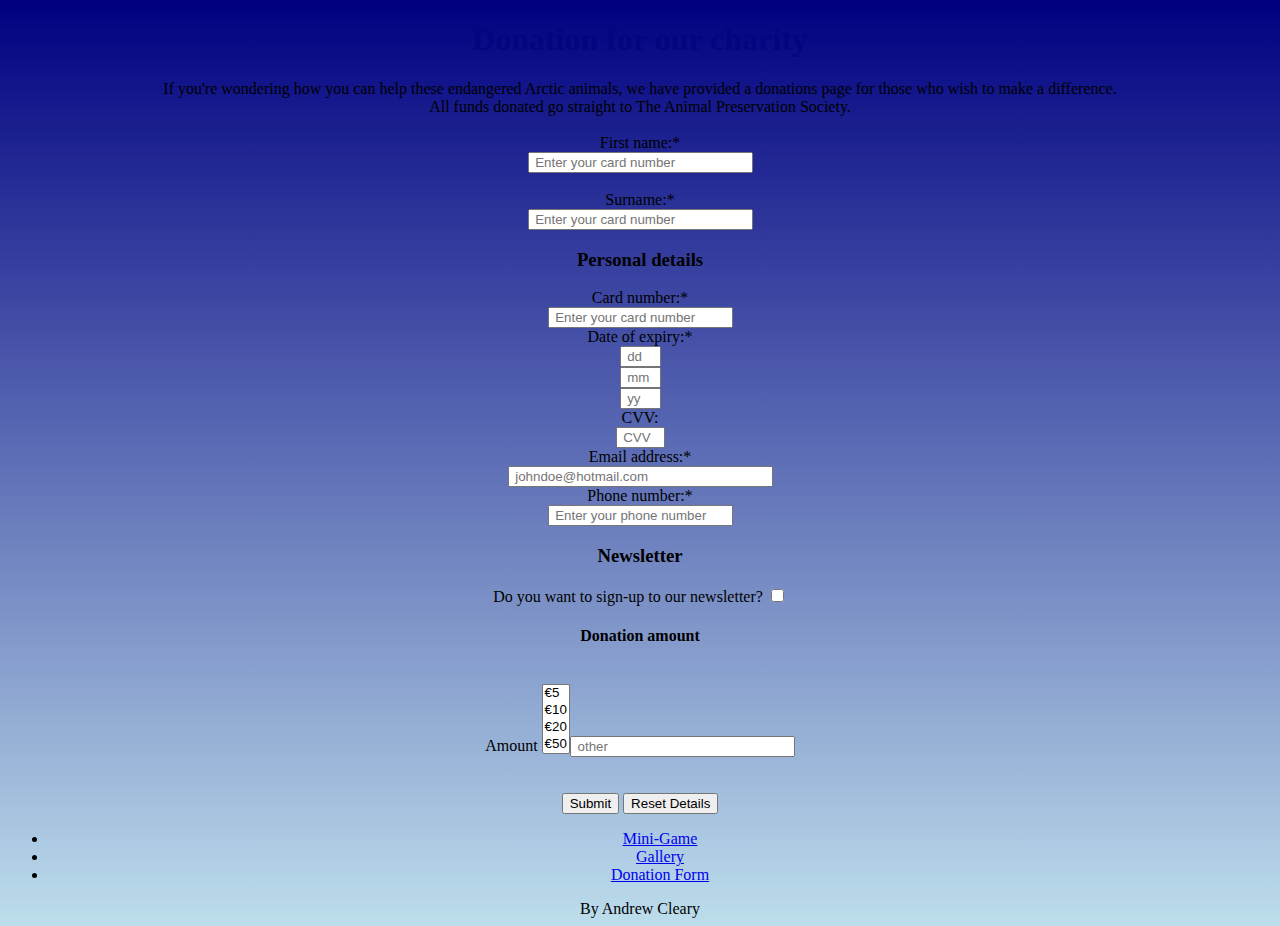
<file: index.html>
<!DOCTYPE html>
<!--class tag assigns all this code to my css-->
<html lang="en" class= "Andrew">
	<head>
		<title>Donation</title>
		<link rel="stylesheet" href="stylepro.css">
		<link rel="preconnect" href="https://fonts.googleapis.com">
		<link rel="preconnect" href="https://fonts.gstatic.com" crossorigin>
		<link href="https://fonts.googleapis.com/css2?family=Kanit:wght@300&display=swap" rel="stylesheet">
		
		
	</head>
	<body>
        
        

    	<form> 
    	
        <center>
            
    	<p> 
        		
    	<h1> Donation for our charity</h1>
            If you're wondering how you can help these endangered Arctic animals, we have provided a donations page for those who wish to make a difference.<br>
            All funds donated go straight to The Animal Preservation Society.<br><br>
    	
    	<form>
    	
        <!--Pattern tag allows you to only allow specific things to be typed-->    
            
    	<label> First name:*</label><br>
    	<input type="text" placeholder=" Enter your card number " required
    	minlength="3" maxlength="25" pattern="[A-Za-z ]*" size="25"> <br>
    	<br>
    	<label> Surname:*</label><br>
    	<input type="text" placeholder=" Enter your card number " required
    	minlength="3" maxlength="25" pattern="[A-Za-z ]*" size="25"> <br>
    	 
          
         
    	 
    	<h3> Personal details </h3>
    	
    	<label> Card number:*</label><br>
    	<input type="text" placeholder=" Enter your card number " required
    	minlength="16" maxlength="16" pattern="[0-9]{16}"> <br>
    	
    	<label> Date of expiry:*</label><br>
    	<input type="text" placeholder=" dd " required
    	minlength="2" maxlength="2" pattern="[0-9]{2}" size="2"> <br>
		
		<input type="text" placeholder=" mm " required
    	minlength="2" maxlength="2" pattern="[0-9]{2}" size="2"> <br>
		
		<input type="text" placeholder=" yy " required
    	minlength="2" maxlength="2" pattern="[0-9]{2}" size="2"> <br>
    	
        <label for="CVV">CVV:</label><br>
        <input type="text" id="CVV" name="CVV" maxlength="3" size="3" pattern="[0-9]{3,4}" placeholder=" CVV " required><BR>
    	
    	
    	<label> Email address:*</label><br>
        
        <!--This checks if the inputed text resembles an email -->
        <input type="email" id="email" name="email" pattern="[a-z0-9._%+\-]+@[a-z0-9.\-]+\.[a-z]{2,}$" placeholder=" johndoe@hotmail.com " required size="30"><br>
    	
    	<label> Phone number:*</label><br>
    	<input type="text" placeholder=" Enter your phone number " required
    	minlength="10" maxlength="10" pattern="[0-9]{10}" size="20">
    	
    	<h3> Newsletter </h3>
    	<label> Do you want to sign-up to our newsletter? </label>
    	<input type="checkbox">
    	<h4>
    	<label> Donation amount </label>
    	</h4>
    	
    	<br>
    	<label> Amount</label>
    	<select multiple>
    
    	<option> €5   </option>
    	<option> €10  </option>
    	<option> €20  </option>
    	<option> €50  </option><br>
        
    	
    	<label> Enter other amount:*</label><br>
    	<input type="text" placeholder=" other "
    	minlength="1" maxlength="25" size="25"> <br>
    	
    	</select>
    	
    	
    	<br><br>
    	
    	<input type="submit" value="Submit">
    	<input type="submit" value= "Reset Details">
    	
    	</p>
    		
        </center>
    
    	</form>
		<ul>
  <li><a href="file:///C:/Users/alanj/Documents/First-Website/page2.html/indexpros.html">Mini-Game</a></li>
  <li><a href="file:///C:/Users/alanj/Documents/First-Website/page2.html/index%20(4).html">Gallery</a></li>
  <li><a href="file:///C:/Users/alanj/Documents/First-Website/page2.html/Andrew's%20html%20and%20css/index.html">Donation Form</a></li>
  
  
</ul>
        
		By Andrew Cleary
		<!--Cleary Andrew on moodle for some reason -->
	</body>
	
</html>
</file>
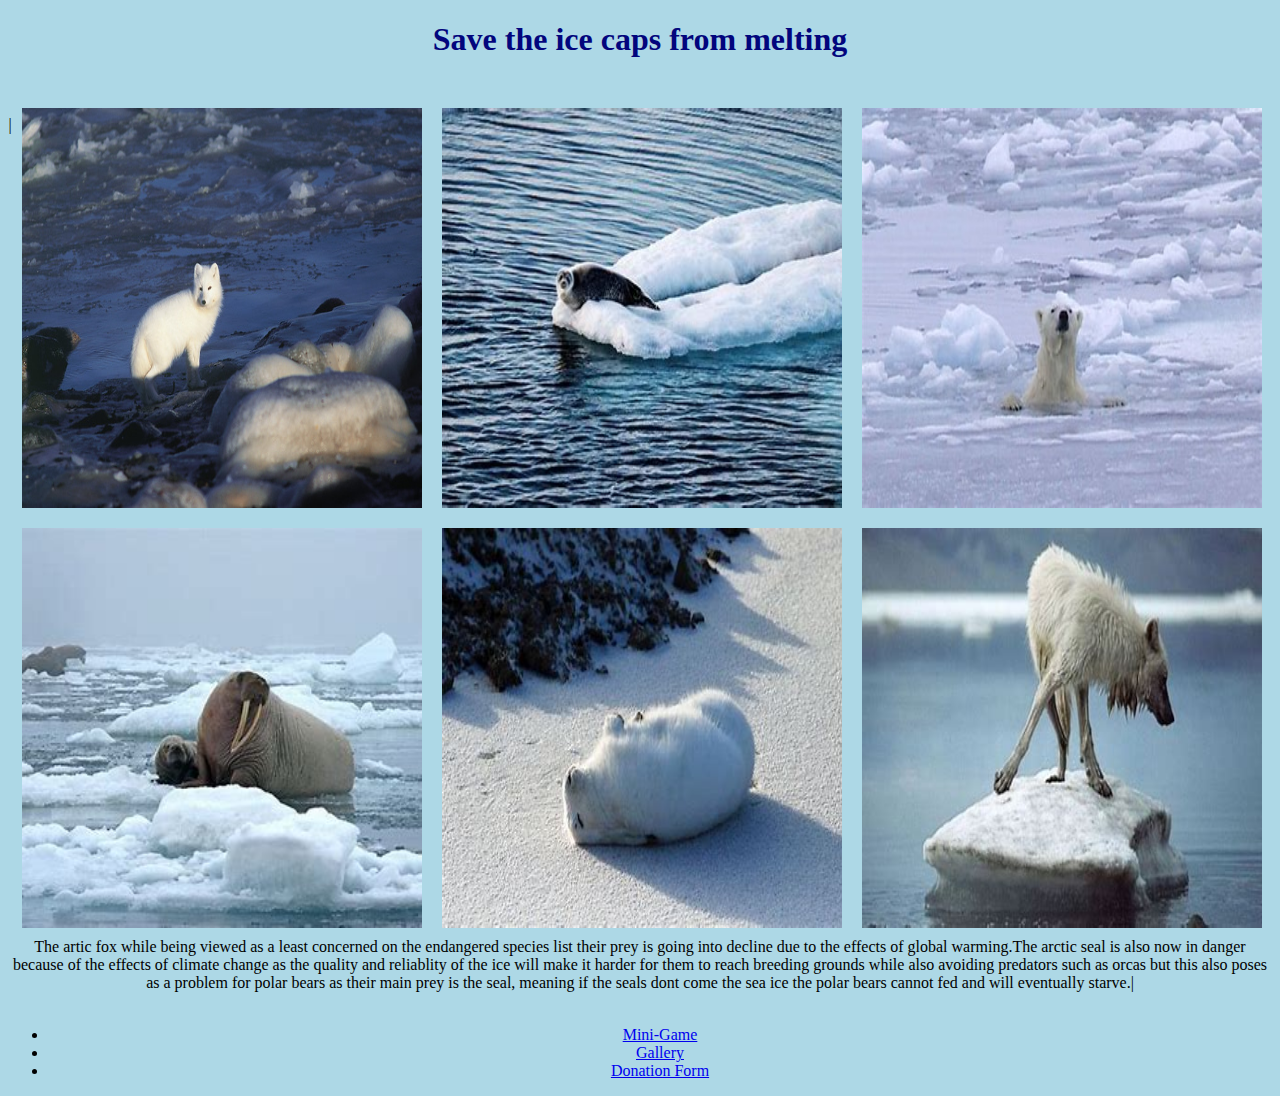
<file: index (4).html>
<!DOCTYPE html>
<!--website3.1>
<!--index.html-->

<!Doctype html>
<html lang="en" class="Sean">
	<head>
		<title> project gallery </title>
		<link rel="stylesheet" href="stylepro.css">
		
		
		<h1>Save the ice caps from melting</h1> 
		
		<br>
		
		<img src="polarbear on melting ice.jpg" alt="polar bear on melting ice" width = 400 height = 400>
			
		<img src="seal.jpg" alt="seal" width = 400 height = 400> 
		<img src="artic fox.jpg" alt="artic fox" width = 400 height = 400> 
		
		<img src="wolf.jpg" alt="arctic wolf" width = 400 height = 400> 
		<img src="hare.jpg" alt="arctic hare" width = 400 height = 400> 
		<img src="walrus.jpg" alt="walrus" width = 400 height = 400> 
		
		<br>
		
	<p1>|  The artic fox while being viewed as a least concerned on the endangered species list their prey is going into decline due to the effects of global warming.The arctic seal is also now in danger because of the effects of climate change as the quality and reliablity of the ice will make it harder for them to reach breeding grounds while also avoiding predators such as orcas but this also poses as a problem for polar bears as their main prey is the seal, meaning if the seals dont come the sea ice the polar bears cannot fed and will eventually starve.| <P1>
		
			<br>
			<br>
			
	</head>
	<body>
		
	</body>
	<ul>
  <li><a href="file:///C:/Users/alanj/Documents/First-Website/page2.html/indexpros.html">Mini-Game</a></li>
  <li><a href="file:///C:/Users/alanj/Documents/First-Website/page2.html/index%20(4).html">Gallery</a></li>
  <li><a href="file:///C:/Users/alanj/Documents/First-Website/page2.html/Andrew's%20html%20and%20css/index.html">Donation Form</a></li>
  <link rel="stylesheet" href="stylepro.css">
  
</ul>
		

</html>

<!-- done by sean pasquetti -->
</file>
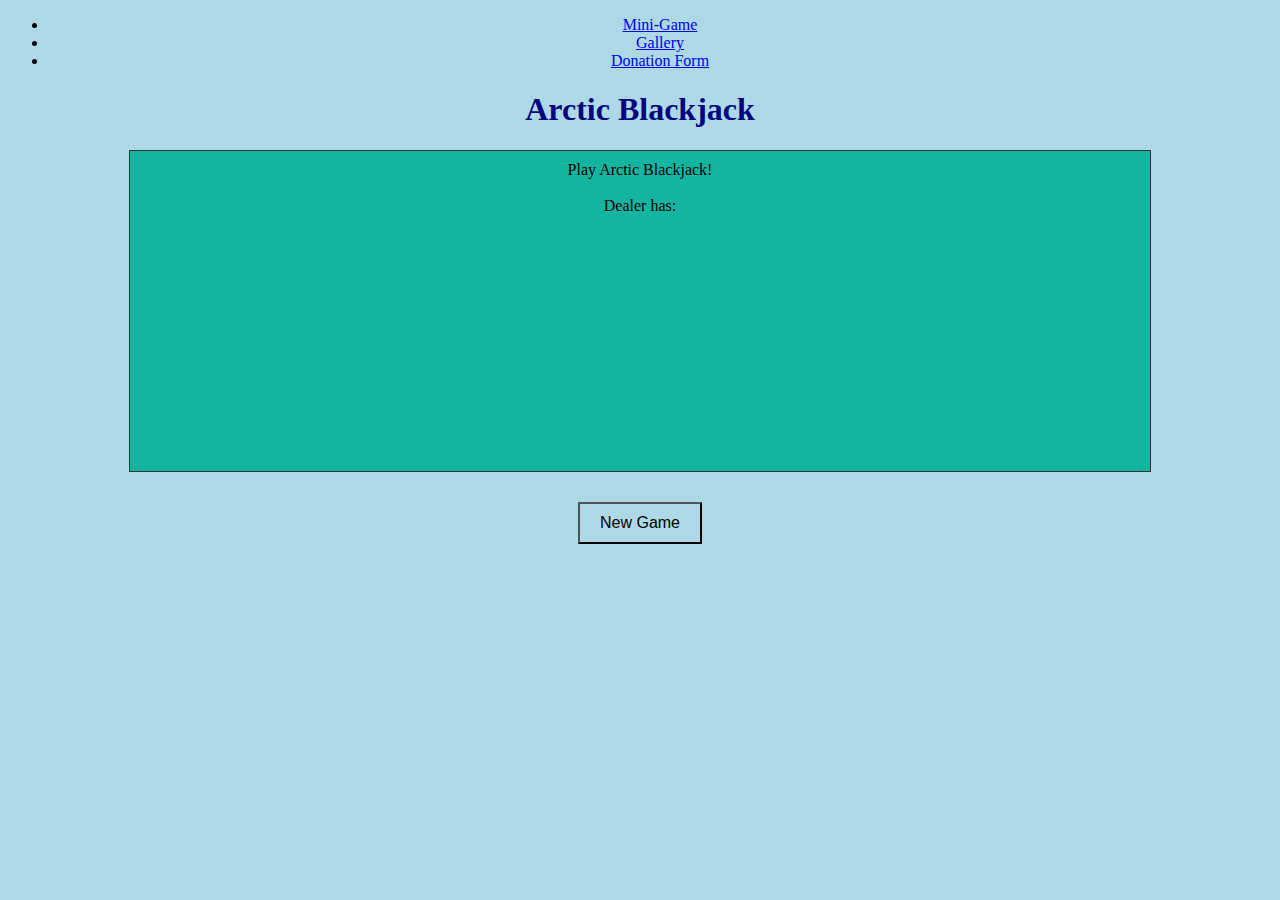
<file: indexpros.html>
<!DOCTYPE html> 

<html> 
<html lang="en" class="Alan"

<head>
 
<ul>
  <li><a href="file:///C:/Users/alanj/Documents/First-Website/page2.html/indexpros.html">Mini-Game</a></li>
  <li><a href="file:///C:/Users/alanj/Documents/First-Website/page2.html/index%20(4).html">Gallery</a></li>
  <li><a href="file:///C:/Users/alanj/Documents/First-Website/page2.html/Andrew's%20html%20and%20css/index.html">Donation Form</a></li>
  <link rel="stylesheet" href="stylepro.css">
  
</ul>
    <title>Arctic Blackjack</title> 
      

</head> 

  

<body> 

    <h1>Arctic Blackjack</h1> 
    <div id="text-area"></div> 
    <button id="new-game-button">New Game</button> 
    <button id="hit-button">Hit</button> 
    <button id="stand-button">Stand</button> 
    <script> 

        // Card suits and values here 

        const suits = ["Seals", "Penguins", "Foxes", "Polar Bears"]; 
        const values = [ 
            "Ace", "King", "Queen", "Jack", "Ten", 
            "Nine", "Eight", "Seven", "Six", "Five", 
            "Four", "Three", "Two" 

        ]; 

  

        // DOM variables 
        const textArea = document.getElementById("text-area"); 
        const newGameButton = document.getElementById("new-game-button"); 
        const hitButton = document.getElementById("hit-button"); 
        const stayButton = document.getElementById("stand-button"); 

  

        // variables that determine result of game 
        let gameStarted = false; 
        let gameOver = false; 
        let playerWon = false; 
        let dealerCards = []; 
        let playerCards = []; 
        let dealerScore = 0; 
        let playerScore = 0; 
        let deck = []; 

  

        // resets and creates a new desk 
        function createDeck() { 
            return suits.flatMap(suit => values.map(value => ({ suit, value }))); 
        }  

  

        // gets represenation of card 

        function getCardString(card) { 
            return `${card.value} of ${card.suit}`; 
        } 

  

        // function helps get value of card numbers 
        function getCardNumericValue(card) { 
            switch (card.value) { 
                case "Ace": 
                    return 1; 
                case "Two": 
                    return 2; 
                case "Three": 
                    return 3; 
                case "Four": 
                    return 4; 
                case "Five": 
                    return 5; 
                case "Six": 
                    return 6; 
                case "Seven": 
                    return 7; 
                case "Eight": 
                    return 8; 
                case "Nine": 
                    return 9; 
                default: 
                    return 10; 
            } 
        } 


        // determines total of hand for user 
        function getScore(hand) { 
            let score = hand.reduce((sum, card) => sum + getCardNumericValue(card), 0); 
            let hasAce = hand.some(card => card.value === "Ace"); 

            if (hasAce && score + 10 <= 21) { 
                score += 10; 

            } 

            return score; 

        } 


        //  updates the game message in the text area 
        function updateGameMessage(message) { 
            let dealerHand = dealerCards.map(getCardString).join("\n"); 
            textArea.innerText = `${message}\n\nDealer has:\n${dealerHand}`; 

        } 

        // function to update the dealers and players score 

        function updateScores() { 
            dealerScore = getScore(dealerCards); 
            playerScore = getScore(playerCards); 
        } 

  

        // fucntion  check if game end 
        function checkForEndOfGame() { 
            updateScores(); 


            if (gameOver) { 
                while (dealerScore < 17 && dealerScore <= playerScore && playerScore <= 21) { 
                    dealerCards.push(getNextCard()); 
                    updateScores(); 

                } 

                if (playerScore > 21) { 
                    playerWon = false; 
                } else if (dealerScore > 21) { 
                    playerWon = true; 
                } else if (dealerScore > playerScore) { 
                    playerWon = false; 
                } else if (dealerScore < playerScore) { 
                    playerWon = true; 
                } else { 
                    playerWon = false; // resuklts in tie and dealer wins 

                } 

            } 

            if (playerScore > 21) { 
                playerWon = false; 
                gameOver = true; 
            } 

        } 

        // code detrmines wether to start  new game or not 
        newGameButton.addEventListener("click", function () { 
            gameStarted = true; 
            gameOver = false; 
            playerWon = false; 

  

            deck = createDeck(); 
            shuffleDeck(deck); 
            dealerCards = []; 
            playerCards = []; 
			

            dealerCards.push(getNextCard()); 
            dealerCards.push(getNextCard()); 
            playerCards.push(getNextCard()); 
            playerCards.push(getNextCard()); 

  

            newGameButton.style.display = "none"; 
            hitButton.style.display = "inline"; 
            stayButton.style.display = "inline"; 
            showStatus(); 

        }); 

  

        // code detrmines wen hit button clciked 

        hitButton.addEventListener("click", function () { 
            playerCards.push(getNextCard()); 
            checkForEndOfGame(); 
            showStatus(); 

        }); 

  

        // code detrmines wehn stand buttion clicked 
        stayButton.addEventListener("click", function () { 
            gameOver = true; 
            checkForEndOfGame(); 
            showStatus(); 

        }); 

 
        // code  shuffles the deck of cards 
        function shuffleDeck(deck) { 
            for (let i = deck.length - 1; i > 0; i--) { 
                const j = Math.floor(Math.random() * (i + 1)); 
                [deck[i], deck[j]] = [deck[j], deck[i]]; 

            } 

            return deck; 

        } 

        // function gets next card from the deck 
        function getNextCard() { 
            return deck.shift(); 

        } 

  

        //  shows current game status 

        function showStatus() { 
            if (!gameStarted) { 
                updateGameMessage("Play Arctic Blackjack!"); 
                return; 

            } 

  

            let dealerCardString = `${getCardString(dealerCards[0])}\n-----`; 
            let playerCardString = playerCards.map(getCardString).join("\n"); 

  

            updateGameMessage( 
                `Dealer has:\n${dealerCardString}\n\n` + 
                `Player has:\n${playerCardString} (score: ${playerScore})\n\n` 

            ); 

  

            if (gameOver) { 
                if (playerWon) { 
                    updateGameMessage("You win!"); 
                } else { 
                    updateGameMessage("Dealer wins :( "); 
                } 
                newGameButton.style.display = "inline-block"; 
                hitButton.style.display = "none"; 
                stayButton.style.display = "none"; 
            } 
        } 

        // game start 

        function init() { 
            newGameButton.style.display = "inline-block"; 
            hitButton.style.display = "none"; 
            stayButton.style.display = "none"; 
            showStatus(); 

        } 

  

        // init funtion when the page load 

        window.addEventListener("load", init); 


    </script> 

</body> 

  

</html> 
<!-- done by Alan Joyce -->
</file>
<file: stylepro.css>
/* styles.css */ 

body { 
            text-align: center; 
            font-family: Times New Roman
		
        } 
		.Alan{background-color: #ADD8E6;}

  

        h1 { 
            color: #02057d; 
        } 

  

        #text-area { 

            margin: 20px auto; 
            width: 1000px; 
            height: 300px; 
            border: 1px solid #333; 
            padding: 10px; 
            background-color: #14b5a0; 
        } 

  

        button { 
            display: inline-block; 
            margin: 10px; 
            padding: 10px 20px; 
            font-size: 16px; 
			background-color: #ADD8E6
        } 

 
        #new-game-button { 
            display: inline; 
        } 

  

        #text-area::-webkit-scrollbar { 
            width: 5px; 
        } 

  

        #text-area::-webkit-scrollbar-track { 
            background-color: #14b5a0; 
        } 

  

        #text-area::-webkit-scrollbar-thumb { 
            background-color: #888; 
        } 

  

        #text-area::-webkit-scrollbar-thumb:hover { 
            background-color: #555; 
        } 
		
body{
		font-family: New Times Roman	
}
.Sean{background-color: #ADD8E6;}

	
img {
  float: right;
  padding: 10px;
}



<img src="artic fox.jpg" alt="artic fox">

img {
  float: ;
  padding: 10px;
}



<img src="seal.jpg" alt="seal">


img {
  float: right;
  padding: 10px;
}



<img src="wolf.jpg" alt="wolf">




.Andrew {
	font-family: Kanit;
}

.Andrew {
  background-image: linear-gradient(NAVY, #BDDEEC);
}
</file>
